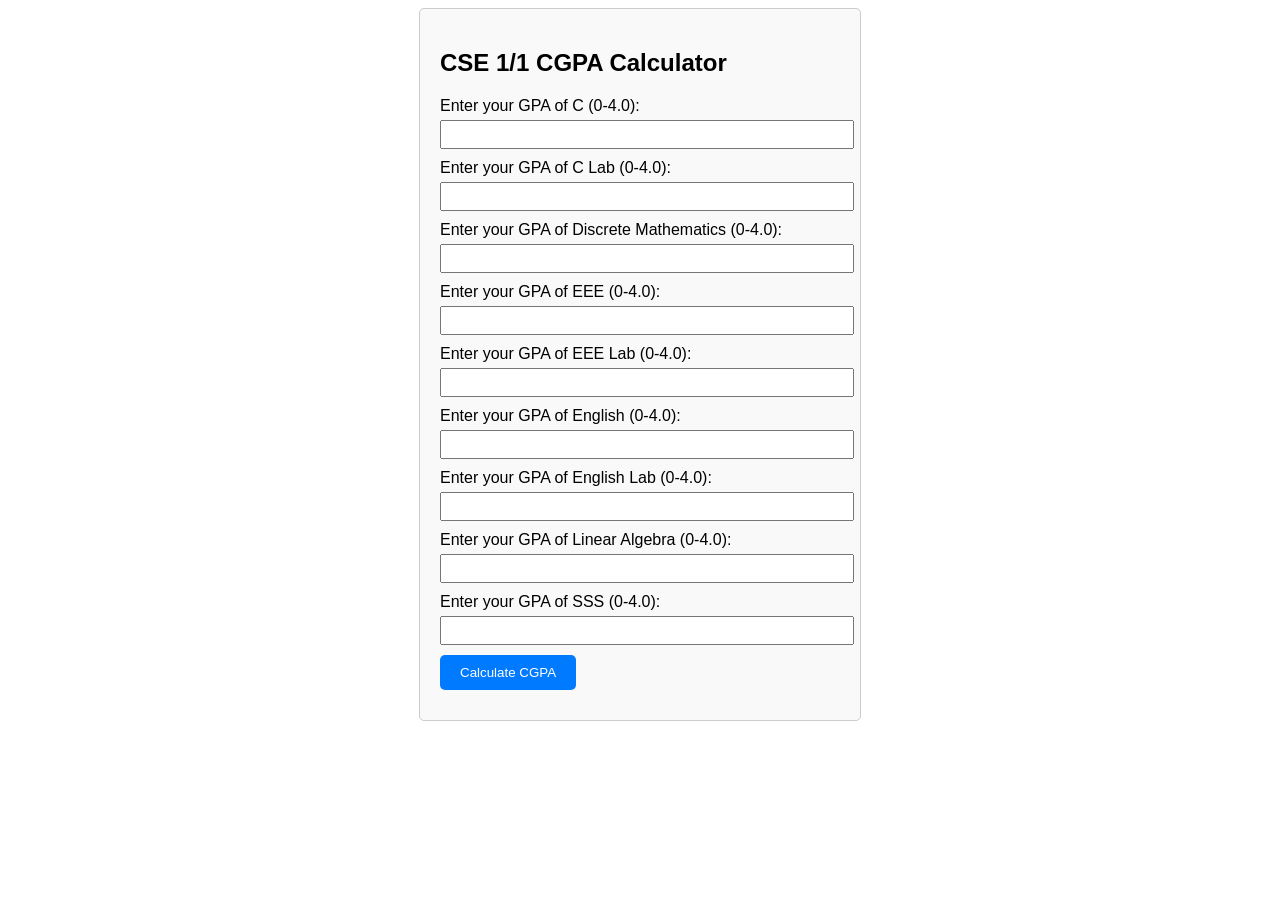
<file: index.html>
<!DOCTYPE html>
<html lang="en">
<head>
    <meta charset="UTF-8">
    <meta name="viewport" content="width=device-width, initial-scale=1.0">
    <title>SUST CSE 1/1 CGPA Calculator</title>
    <link rel="stylesheet" href="style.css">
    <script src="script.js"></script>
</head>
<body>
    <div class="container">
        <h2>CSE 1/1 CGPA Calculator</h2>
        <!-- <label for="creditHours">Credit Hours:</label>
        <input type="number" id="creditHours" min="0" step="0.01" required> -->

        <label for="C">Enter your GPA of C (0-4.0):</label>
        <input type="number" id="C" min="0" max="4" step="0.01" required>

        <label for="C_lab">Enter your GPA of C Lab (0-4.0):</label>
        <input type="number" id="C_lab" min="0" max="4" step="0.01" required>
        
        <label for="DM">Enter your GPA of Discrete Mathematics (0-4.0):</label>
        <input type="number" id="DM" min="0" max="4" step="0.01" required>

        <label for="EEE">Enter your GPA of EEE (0-4.0):</label>
        <input type="number" id="EEE" min="0" max="4" step="0.01" required>

        <label for="EEE_lab">Enter your GPA of EEE Lab (0-4.0):</label>
        <input type="number" id="EEE_lab" min="0" max="4" step="0.01" required>

        <label for="ENG">Enter your GPA of English (0-4.0):</label>
        <input type="number" id="ENG" min="0" max="4" step="0.01" required>

        <label for="ENG_lab">Enter your GPA of English Lab (0-4.0):</label>
        <input type="number" id="ENG_lab" min="0" max="4" step="0.01" required>
        
        <label for="LA">Enter your GPA of Linear Algebra (0-4.0):</label>
        <input type="number" id="LA" min="0" max="4" step="0.01" required>

        <label for="SSS">Enter your GPA of SSS (0-4.0):</label>
        <input type="number" id="SSS" min="0" max="4" step="0.01" required>

        <button onclick="calculateCGPA()">Calculate CGPA</button>
        <div id="result"></div>
        <div id="error"></div>
    </div>
</body>
</html>
</file>
<file: style.css>
body {
    font-family: Arial, sans-serif;
}
.container {
    max-width: 400px;
    margin: 0 auto;
    padding: 20px;
    border: 1px solid #ccc;
    border-radius: 5px;
    background-color: #f9f9f9;
}
label {
    display: block;
    margin-bottom: 5px;
}
input[type="number"] {
    width: 100%;
    padding: 5px;
    margin-bottom: 10px;
}
button {
    background-color: #007BFF;
    color: #fff;
    padding: 10px 20px;
    border: none;
    border-radius: 5px;
    cursor: pointer;
}
#result {
    font-weight: bold;
    margin-top: 10px;
}
#error {
    color: red;
    margin-top: 10px;
}
</file>
